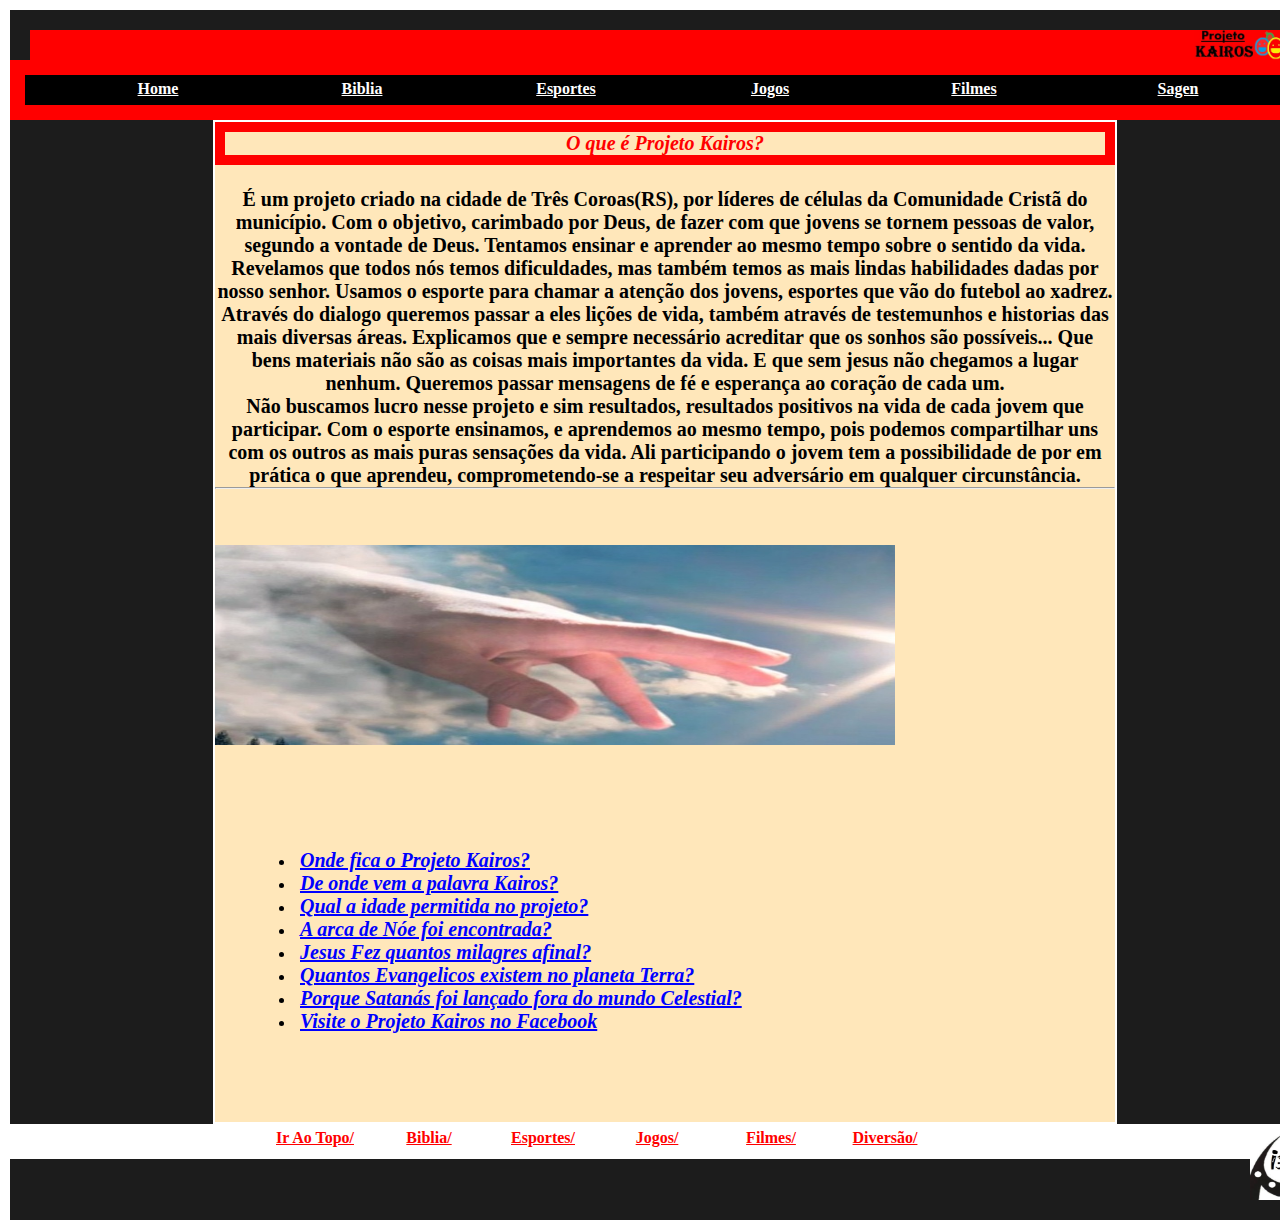
<file: Objetivo.html>
<!DOCTYPE HTML PUBLIC "-//W3C//DTD HTML 4.01//EN" "http://www.w3.org/TR/html4/strict.dtd">
<html>
<head>
<title>Objetivo Site</title>
<meta name="generator" content="Bluefish 2.0.2" >
<meta name="author" content="Isaque" >
<meta name="date" content="2014-10-12T21:34:13-0300" >
<meta name="copyright" content="">
<meta name="keywords" content="">
<meta name="description" content="">
<meta name="ROBOTS" content="NOINDEX, NOFOLLOW">
<meta http-equiv="content-type" content="text/html; charset=UTF-8">
<meta http-equiv="content-type" content="application/xhtml+xml; charset=UTF-8">
<meta http-equiv="content-style-type" content="text/css">
<meta http-equiv="expires" content="0">

  <link rel="stylesheet" href="Css/Objetivo.css" style="text/css"></link>


</head>
<body>

                       <div id="corpo">
                     
      
  <div id="imagenshome">
  <img src="Imgs/Title1.jpg" id="imgtitle">
  </div>
                        
<!-- PrimeiroBloco. --> 
<div id="hom">
  <ul>
    <li><a href="Index.html">Home</a></li> 
    <li><a href="">Biblia</a></li> 
    <li><a href="">Esportes</a></li> 
    <li><a href="Jogos.html">Jogos</a></li>
    <li><a href="">Filmes</a></li>
    <li><a href="">Sagen</a></li>
  </ul>
</div>                 
                                             
  <div id="Telao">
<h1 id="H1Titulo">O que é Projeto Kairos?</h1>
<h2 id="H2Conteudo">
<br>
 É um projeto criado na cidade de Três Coroas(RS), por líderes de células da Comunidade Cristã do município.
  Com o objetivo, carimbado por Deus, de fazer com que jovens se tornem pessoas de valor, segundo a vontade de Deus. Tentamos ensinar e aprender ao mesmo tempo sobre o sentido da vida.
Revelamos que todos nós temos dificuldades, mas também temos as mais lindas habilidades dadas por nosso senhor. 
Usamos o esporte para chamar a atenção dos jovens, esportes  que vão do  futebol ao xadrez.
<p>Através do dialogo queremos passar a eles lições de vida, também através de testemunhos e historias das mais diversas áreas.
Explicamos que e sempre necessário acreditar que os sonhos são possíveis...
Que bens materiais não são as coisas mais importantes da vida. E que sem jesus não chegamos a lugar nenhum.
Queremos passar mensagens de fé e esperança ao coração de cada um.<p>Não buscamos lucro nesse projeto e sim resultados, resultados positivos na vida de cada jovem que participar.
Com o esporte ensinamos, e aprendemos ao mesmo tempo, pois podemos compartilhar uns com os outros as mais puras sensações da vida. Ali participando o jovem tem a possibilidade de por em prática o que aprendeu, comprometendo-se a respeitar seu adversário em qualquer circunstância.

</h2>
<hr>
<h4 id="H4Veja">Veja<br> as <br>Curiosidades<br> Abaixo!!</h4>
<img src="Imgs/Deus.jpg" alt="PhotoDeus" id="PhotoDeus" >
  <ul>
    <li><a href="">Onde fica o Projeto Kairos?</a></li>
    <li><a href="Index.html">De onde vem a palavra Kairos?</a></li>
    <li><a href="">Qual a idade permitida no projeto?</a></li>
    <li><a href="">A arca de Nóe foi encontrada?</a></li>
    <li><a href="">Jesus Fez quantos milagres afinal?</a></li>
    <li><a href="">Quantos Evangelicos existem no planeta Terra?</a></li>
    <li><a href="">Porque Satanás foi lançado fora do mundo Celestial?</a></li>
    <li><a href="">Visite o Projeto Kairos no Facebook</a></li>
  </ul>
  
  </div>
<!-- SextoBloco Rodapé.. -->
  <div id="hom2">
  <img src="Imgs/BesouroFuradoIXS.jpg" alt="PhotoFace" id="Diversosjpg"/>
</div> 


<div id="DiveLi">
   <ul>
      <li><a href="">Ir Ao Topo/</a></li>
      <li><a href="">Biblia/</a></li></li>
      <li><a href="">Esportes/</a></li></li>
      <li><a href="">Jogos/</a></li></li>
      <li><a href="">Filmes/</a></li></li>
      <li><a href="">Diversão/</a></li></li>
    </ul>
  </div>

                        </div>


</body>
</html>
</file>
<file: Css/Objetivo.css>
*{
	margin: 0;
	padding: 0;
}
 body{
  background-color: #1C1C1C;
 
}

  #corpo{
  border: 10px solid white;
  width: 1310px;
  height: 1210px;
  margin: 0 auto;
 
  }
  
  #imagenshome{
  	width: 1270px;
  	height: 50px;
  	background-color: red;
   //border: 5px solid orange;
  	position: relative;
  	left: 20px;
  	top: 20px;
  	}
  	
  	 #hom{
  width: 1280px;
  height: 30px;
  background-color: black;
  border: 15px solid red;
  cursor: pointer;
  position: relative;
  left: 0px;
  top: 0px;
  color: white;  
}


   #hom > ul > li:hover{
  //border-radius: 15px;
  //background-color: blue;
  color: white;
  text-decoration: underline;  font-size: 22px;
  position: relative;
  top: 1px;
    
}

  #hom > ul > li{
  //float: left;
  width: 200px;
  cursor: pointer;
  font-weight: bold;
  display: inline-block;
  text-align: center;
  position: relative;
  top: 5px;
  left: 33px; 
  
}

  #hom > ul > li >a:hover{
  //float: left;
  width: 200px;
  cursor: pointer;
  font-weight: bold;
  display: inline-block;
  text-align: center;
  color: white;
 text-decoration: underline;
}

  #hom > ul > li >a{
  //float: left;
  width: 200px;
  cursor: pointer;
  font-weight: bold;
  display: inline-block;
  text-align: center;
  color: white;
}
   
  #imgtitle{
  	position: relative;
   top: 0px;
  	left:1164px;
  	height: 30px;
  }
  
  #Telao{
  	width: 900px;
  	height: 1000px;
  	border: 2px solid white;
  	margin: 0 auto;
  	margin-top: 0px;
  	background-color: #FFE7BA;
  	}
  	
  	#Telao >ul >li >a{
  	color: blue;
  	position: relative;
  	left: 5px;
  	text-decoration: underline;
  	cursor: pointer;
  	font-style: oblique;
  	font-size: 20px;
  	font-weight: bold;
  	}
  	
  	#Telao >ul >li >a:hover{
  	color: #FF0000;

  	}
  	  	#Telao >ul >li{
  	color: black;
  	position: relative;
  	left: 80px;
  	top:100px;	
  	}
  	
  	#Telao >#PhotoDeus{
  	width: 680px;
  	height: 200px;
  	margin-top: -80px;
  		}
  		
  	#Telao >#PhotoDeus:hover{
  	//width: 900px;
  	//height: 200px;
  	//margin-top: -80px;
  		}
  		
  #H4Veja{
  color: #FFE7BA;
  position: relative;
  left: 730px;	
  top: 80px;
  font-size: 30px;
  	}

 #H1Titulo{
 	color: #FF0000;
 	text-align: center;
 	font-style: oblique;
 	font-size: 20px;
 	border: 10px solid red;
 	}
 	
  #H2Conteudo{
  color: black;
  text-align: center;
  font-size: 20px;
 		}
 		
  #hom2{
  width: 1280px;
  height: 35px;
  background-color: white;
 // border: 2px solid red;
  //cursor: pointer;
  position: relative;;
  top: 0px;
  left: 0px;
  color: red; 
 font-family: Arial Black; 
  }
 		
  #hom2 >#Diversosjpg{
  width: 80px;
  height: 76px;
  position: relative;	
  top: 0px;
  left: 1240px;
  //border: 15px solid blue;
  }
 		
  #DiveLi >ul >li >a:hover{  color: black;
  text-decoration: underline;
  	}
 
  #DiveLi >ul >li >a{
  cursor: pointer;
  font-weight: bold;
  color: red;
 
 
  	}
  
  	#DiveLi >ul >li{
  //float: left;
  width: 110px;
  display: inline-block;
  text-align: center;
  position: relative;
  top: -30px;
  left: 250px;
 }
</file>
